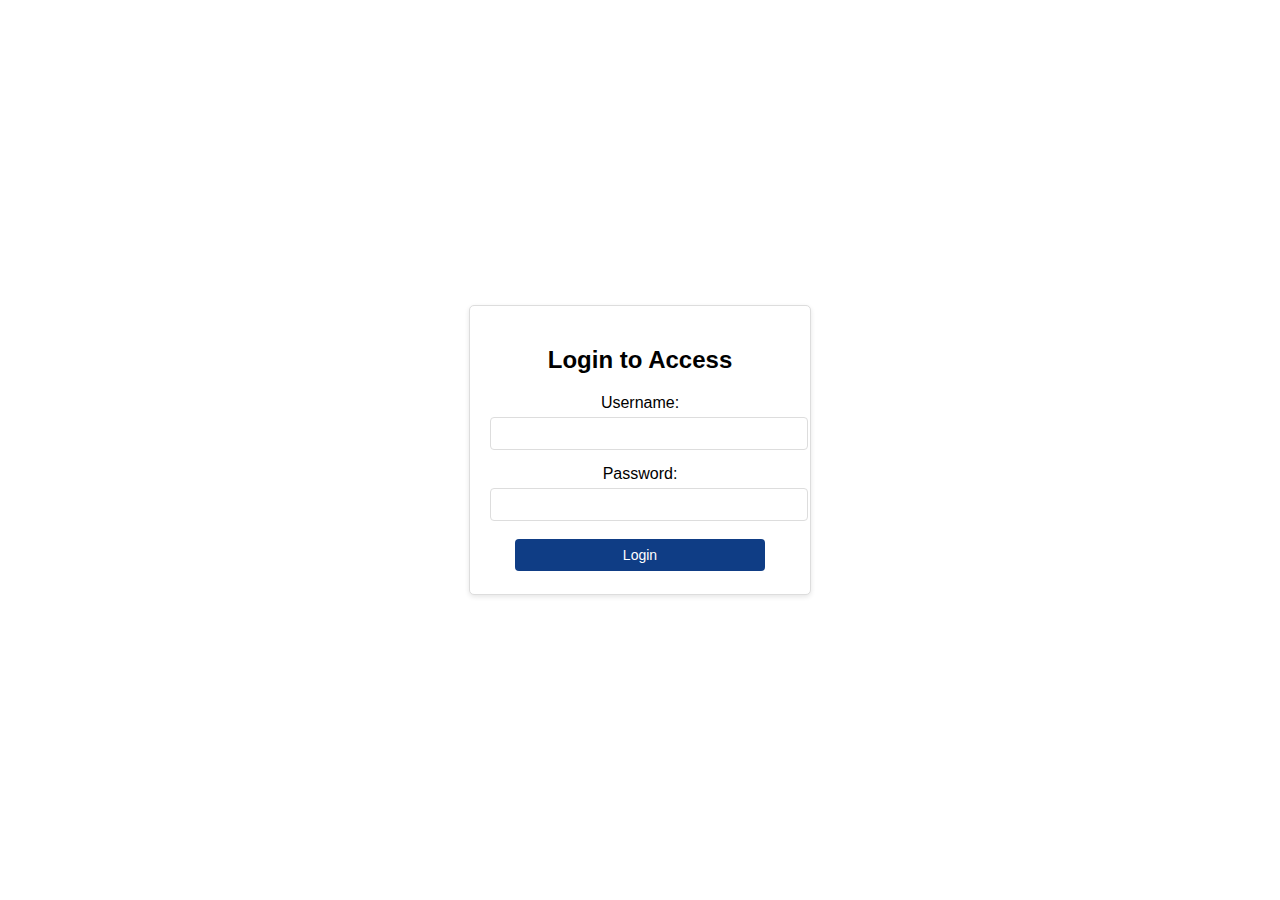
<file: templates/login.html>
<!DOCTYPE html>
<html lang="en">

<head>
    <meta charset="UTF-8">
    <meta name="viewport" content="width=device-width, initial-scale=1.0">
    <title>Login</title>
    <link rel="stylesheet" href="../static/styles.css">
</head>

<body>
    <div class="login-container">
        <h2>Login to Access</h2>
        <div class="form-group">
            <label for="username">Username:</label>
            <input type="text" id="username" name="username">
        </div>
        <div class="form-group">
            <label for="password">Password:</label>
            <input type="password" id="password" name="password">
        </div>
        <button onclick="redirectToIndex()">Login</button>
    </div>
    <script>
        function redirectToIndex() {
            window.location.href = 'index.html';
        }
    </script>
</body>

</html>
</file>
<file: static/styles.css>
body {
    font-family: Arial, sans-serif;
    background-color: #ffffff;
    text-align: center;
    margin: 0;
    padding: 0;
    height: 100vh;
    display: flex;
    flex-direction: column;
    justify-content: center;
    align-items: center; 
}

.title-card {
    background-color: #ffffff;  /* Solid white background */
    padding: 15px 25px;         /* Increased padding for a bit more spacing */
    border: 1px solid #ccc;     /* Light gray border */
    border-radius: 10px;
    box-shadow: 0px 5px 15px rgba(0, 0, 0, 0.15);  /* Enhanced shadow */
    position: absolute;
    top: 10px;
    left: 50%;
    transform: translateX(-50%);
    margin: 15px 0;             /* Adjusted margin for spacing */
}


h1 {
    margin: 0; /* Remove default margin for a tighter fit inside the card */
}

h1 {
    margin: 0; 
    font-family: Verdana, sans-serif;  /* Set the font family */
    color: #0F3D85;                    /* Set the color */
}

.card {
    width: 80%;
    max-width: 500px;
    background-color: #ffffff;  /* Solid white background */
    border: 1px solid #ccc;     /* Light gray border */
    border-radius: 10px;
    box-shadow: 0px 4px 15px rgba(0, 0, 0, 0.2);  /* Enhanced shadow */
    padding: 20px;
    margin: 20px 0;
}



.content {
    display: flex;
    flex-direction: column;
    align-items: center;
    justify-content: center;

}


button {
    background-color: #0F3D85;
    color: white;
    padding: 8px 15px;
    margin: 3px;
    border: none;
    cursor: pointer;
    font-size: 14px;
    border-radius: 4px;
    transition: background-color 0.2s, transform 0.2s;
    max-width: 250px;
    width: 100%;
    animation: bounce 1s infinite;
}

button:hover {
    background-color: #0056b3;
}

.logo {
    position: absolute;
    bottom: 20px;
    left: 50%;
    transform: translateX(-50%);
}

@keyframes bounce {
    0%, 20%, 50%, 80%, 100% {
        transform: translateY(0);
    }

    40% {
        transform: translateY(-10px);
    }

    60% {
        transform: translateY(-5px);
    }
}
.portal-btn {
    position: absolute;
    top: 25px;
    right: 40px;
    display: inline-block;
    padding: 5px 15px;
    background-color: #1a4b9b;
    color: white;
    border: none;
    border-radius: 5px;
    text-decoration: none;
    font-size: 14px;
    transition: background-color 0.2s;
}

.portal-btn:hover {
    background-color: #0056b3;
}

.login-container {
    width: 300px;
    margin: 100px auto;
    padding: 20px;
    border: 1px solid #ddd;
    border-radius: 5px;
    box-shadow: 0 2px 5px rgba(0, 0, 0, 0.1);
    background-color: #ffffff;
}

.form-group {
    margin-bottom: 15px;
}

label {
    display: block;
    margin-bottom: 5px;
}

input {
    width: 100%;
    padding: 8px;
    border: 1px solid #ddd;
    border-radius: 4px;
}

.back-to-login-btn {
    position: absolute;
    top: 10px;
    left: 10px;
    background-color: #0F3D85;
    color: white;
    padding: 8px 15px;
    border: none;
    cursor: pointer;
    font-size: 14px;
    border-radius: 4px;
    transition: background-color 0.2s;
}

.back-to-login-btn:hover {
    background-color: #0056b3;
}
</file>
